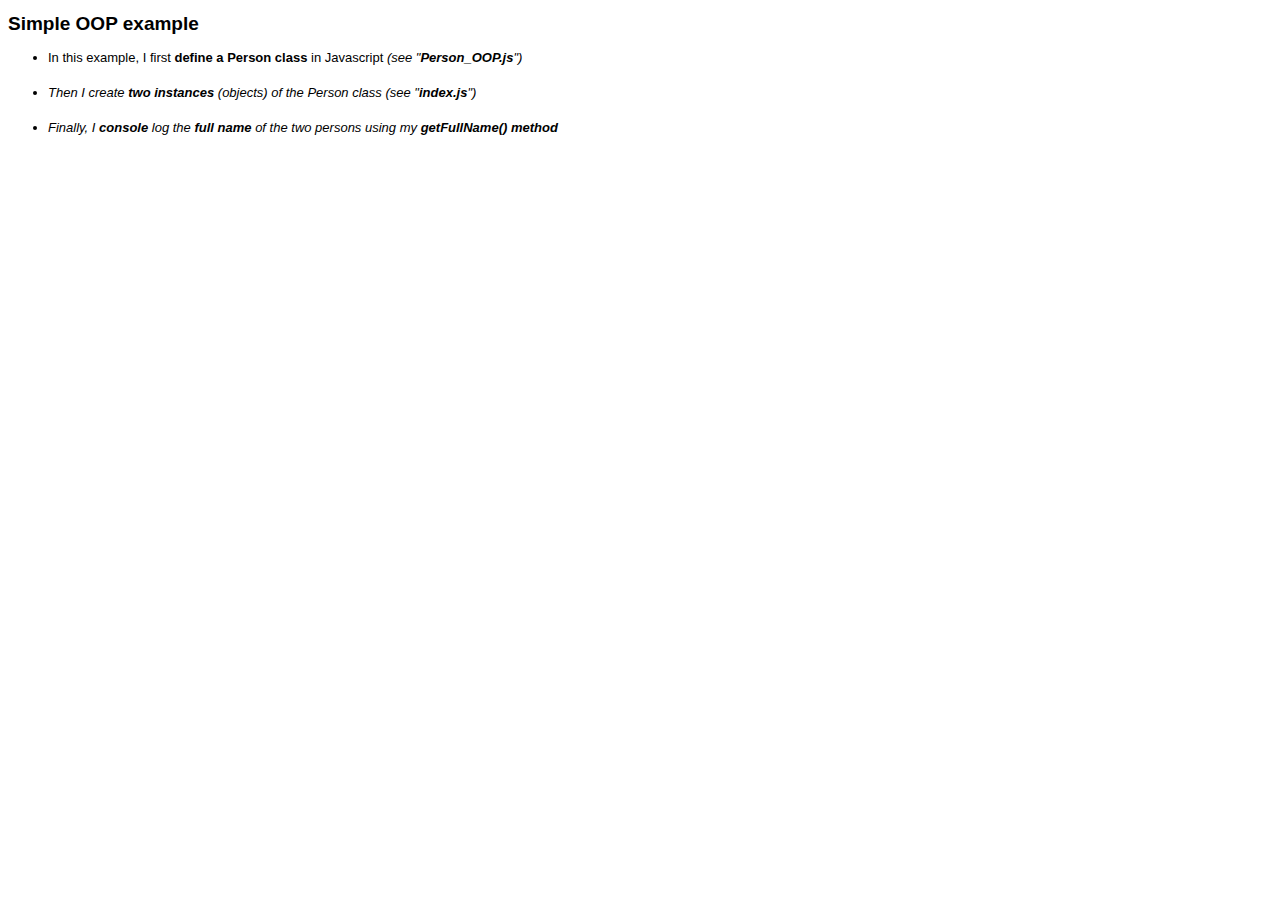
<file: Fag Programmering/Del 2/Udleverede kode/Simple_OOP_example/index.html>
<!DOCTYPE html>
<html lang="en">
<head>
	<meta charset="UTF-8">
	<meta name="viewport" content="width=device-width, initial-scale=1.0">
	<meta http-equiv="X-UA-Compatible" content="ie=edge">
	<link rel="stylesheet" href="css/style.css">
	<title>Simple OOP example</title>
</head>
<body>

	<h1>Simple OOP example</h1>

	<ul>
		<li>In this example, I first <strong>define a Person class</strong> in Javascript <em>(see "<strong>Person_OOP.js</strong>")<em></li>
		<li>Then I create <strong>two instances</strong> (objects) of the Person class <em>(see "<strong>index.js</strong>")</li>
		<li>Finally, I <strong>console</strong> log the <strong>full name</strong> of the two persons using my <strong>getFullName() method</strong></li>
	</ul>

	<!-- The order is important! Person_OOP should be loaded first -->
	<script src="js/Person_OOP.js"></script>
	<script src="js/index.js"></script>

</body>
</html>
</file>
<file: Fag Programmering/Del 2/Udleverede kode/Simple_OOP_example/css/style.css>
body {
	font-family: 'Segoe UI', Verdana, sans-serif;
	font-size: 13px;
}

h1 {
	font-size: 19px;
	margin-bottom: 15px;
}

li {
	margin-bottom: 20px;
}
</file>
